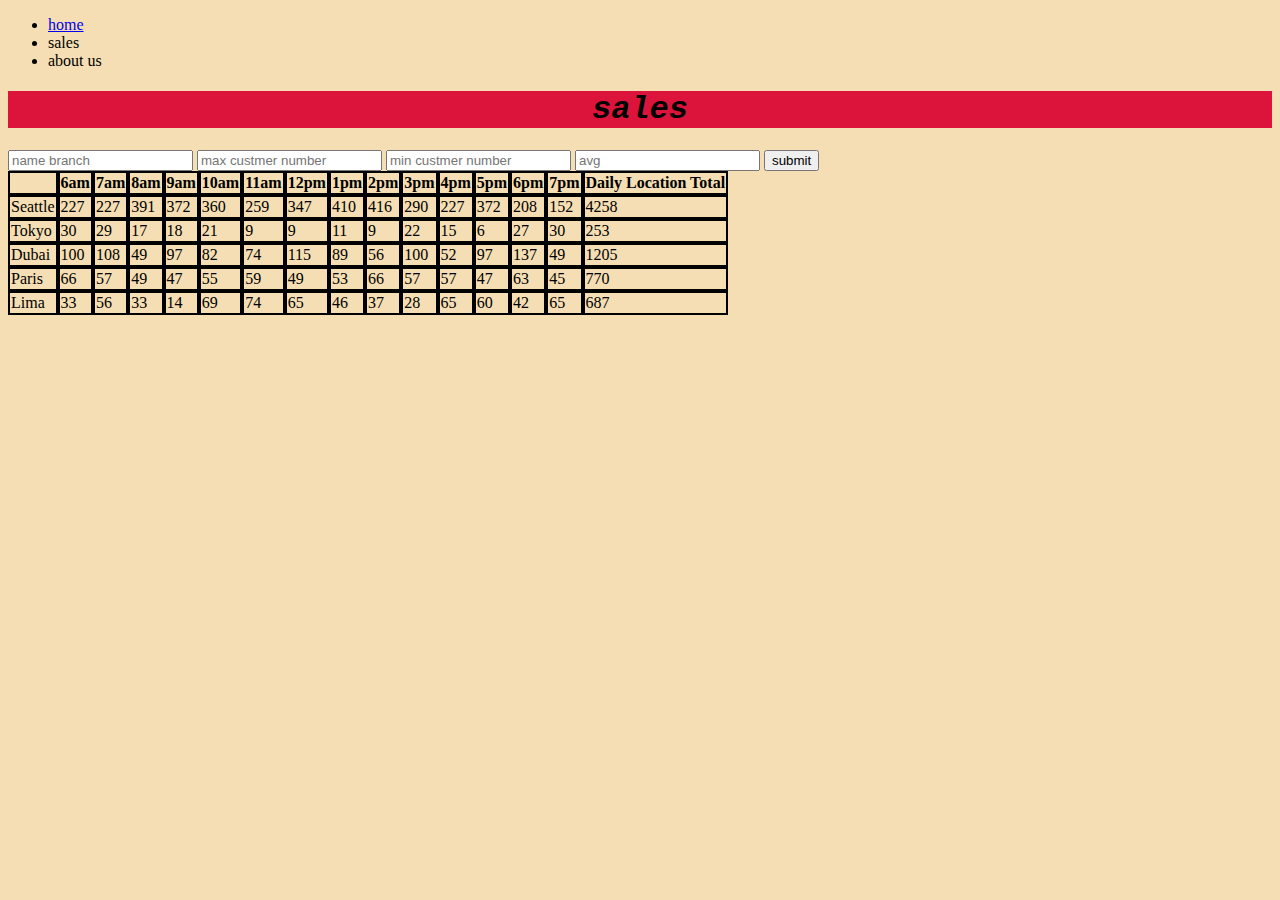
<file: sales.html>
<!DOCTYPE html>
<html lang="en">
<head>
    <meta charset="UTF-8">
    <meta http-equiv="X-UA-Compatible" content="IE=edge">
    <meta name="viewport" content="width=device-width, initial-scale=1.0">
    <title>sales</title>
    <link rel="stylesheet" href="./css/style.css">
</head>
<body >
<ul>
    <li><a href="./index.html">home</a></li>
    <li>sales</li>
    <li>about us</li>
</ul>
<h1>sales
</h1>
<main id="demo">
<table id="demo">

</table>
<form id="newcity">
   <input  type="text" id="namebranch" placeholder="name branch">
   <input type="number" id="number1" placeholder="max custmer number">
   <input type="number" id="number2" placeholder="min custmer number">
   <input type="number" id="number3" placeholder= "avg">
   <button tybe="submit">submit</button>
</form>
</main>
    <script src="./js/app.js"></script>
</body>
</html>
</file>
<file: css/style.css>
nav{
background-color:lightcoral;
width: 150px;
height: 250px;
color: maroon;
}
    
header{
    width: 80px;
    height: 50px;
float: left;
}
.img1{
    float:right;
width: 38px;
position: relative;
right: 470px;
top: 20px;
}

.img2{
    float:left;
width: 38px;
position: relative;
left: 470px;
top: 20px;
}

.img3{
    position: relative;
    left: 210px;
}

h1{
font-family: 'Courier New', Courier, monospace;
font-style: italic;
text-align: center;
background-color:crimson;
border: crimson;
}
.p{
font-family: 'Segoe UI', Tahoma, Geneva, Verdana, sans-serif;
font-style: oblique;
font-size: medium;
background-color:lightcoral;
border: black;
}

.image{
    width:500px ;
    position: relative;
   left: 400px;
  }
body{
    background-color: wheat;
}
table{
    border:2px black;
    font-size: medium;
    size: 50px;
}
td,tr,th{
    border: 2px black solid;
}

footer {
    text-align: center;
    background-color: coral;
    font-size: small;
    font-style: italic;
    font-family: cursive;
}

.img{
    width: 300px;
    position: relative;
    left: 800px;
}
.img6{
    width: 300px;
    position: relative;
    left: 280px;
    bottom: 250px;
}
</file>
